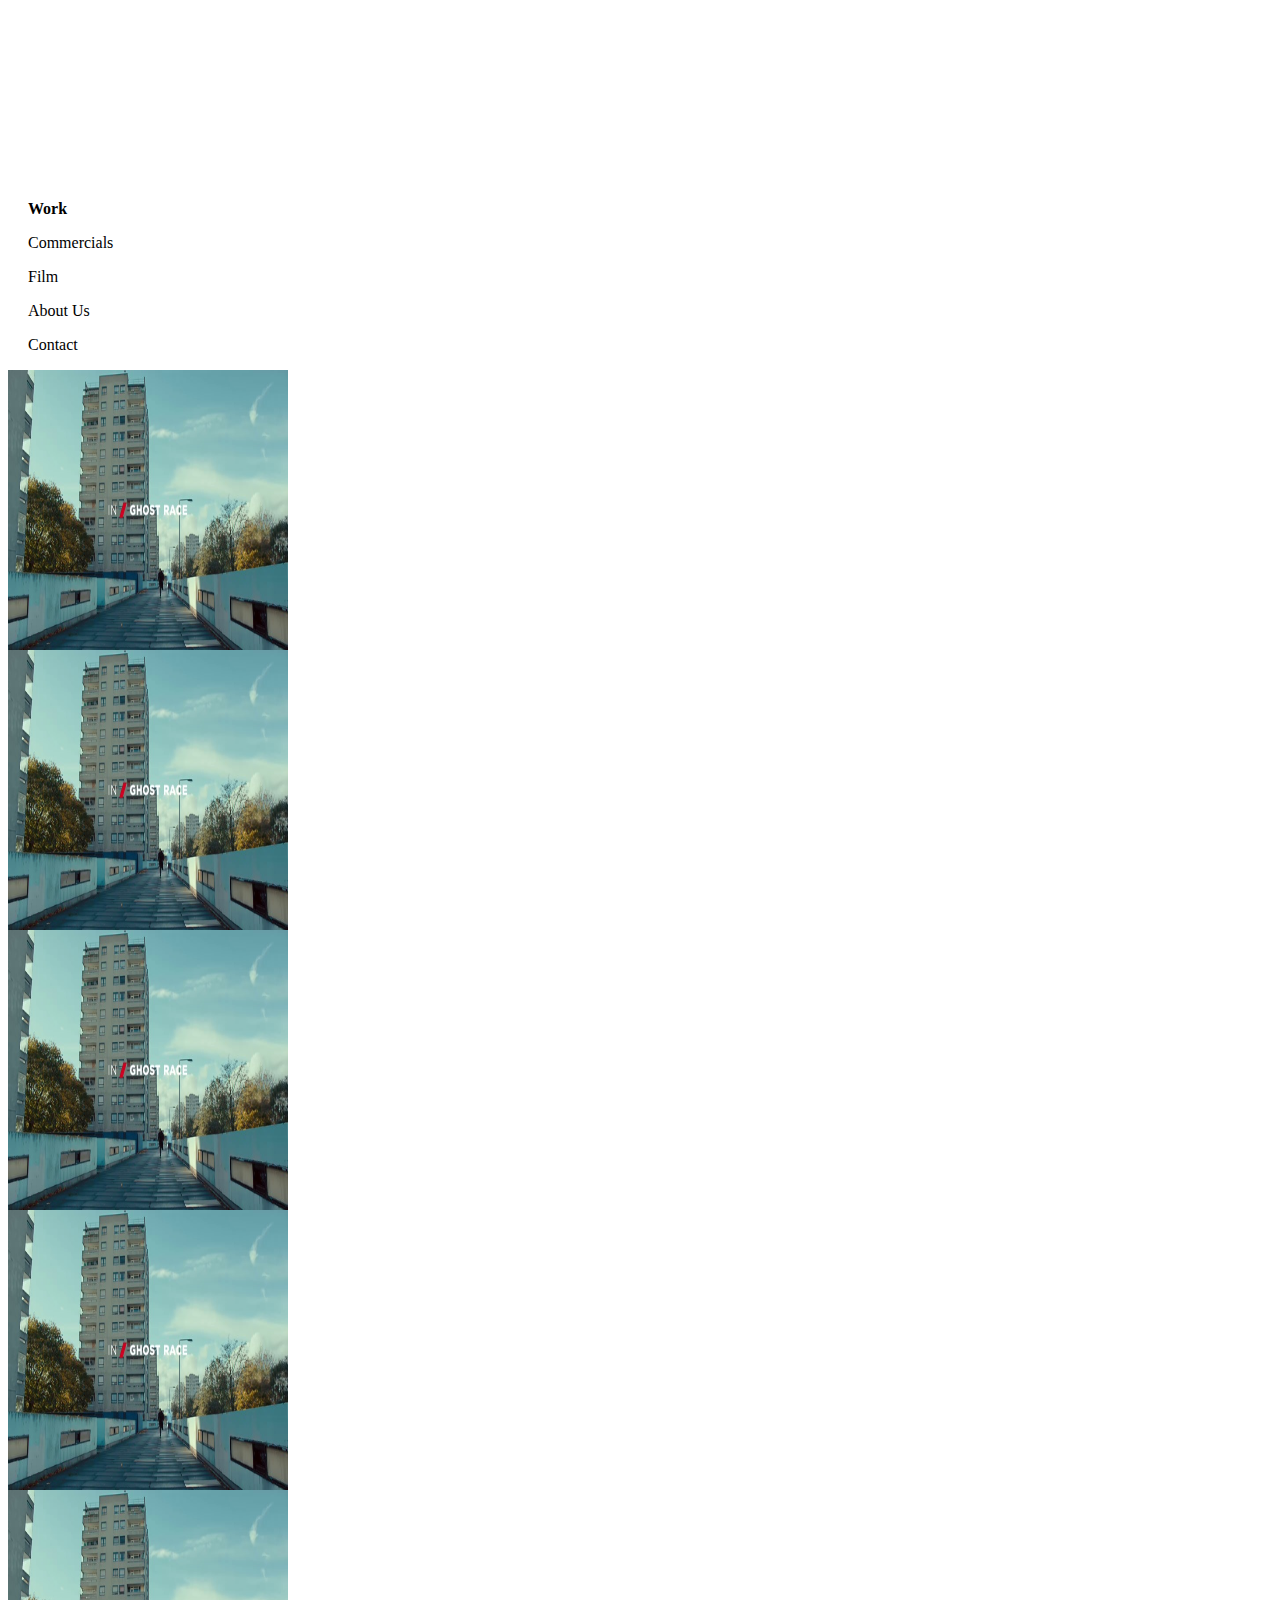
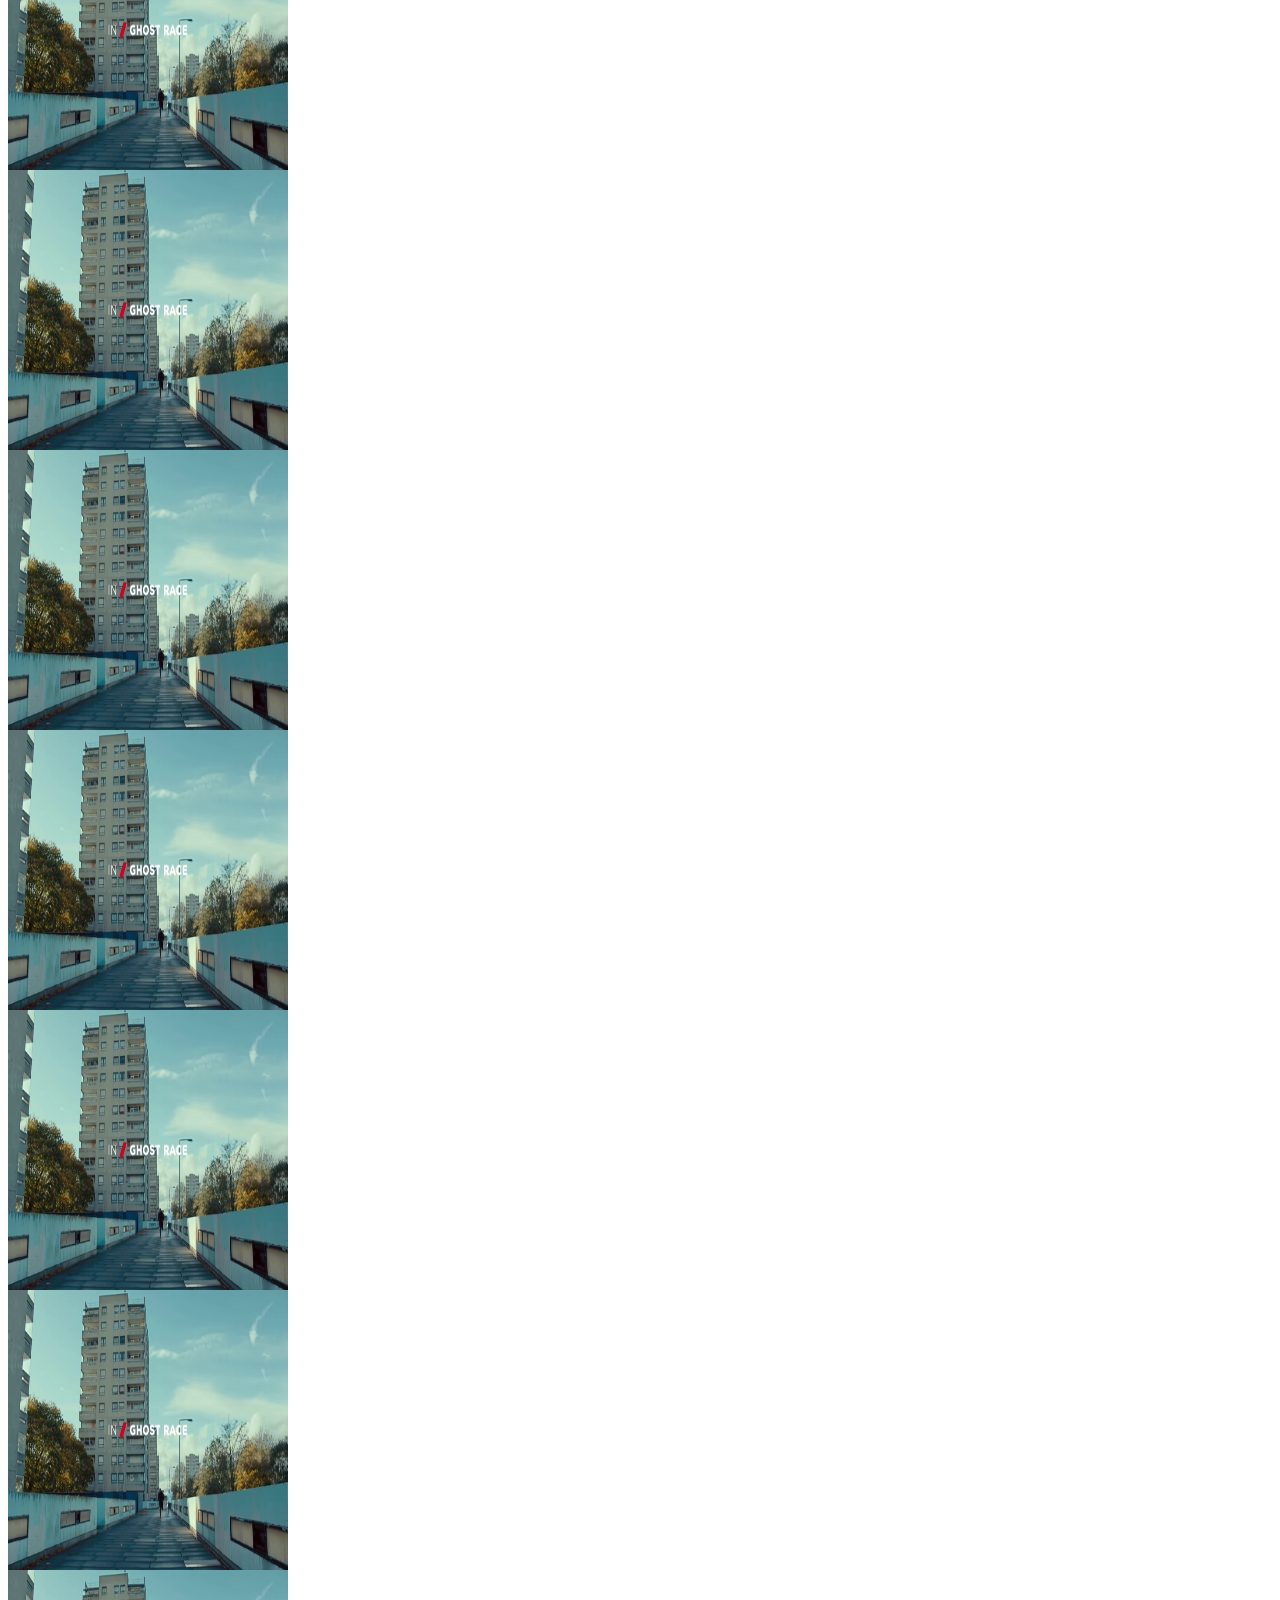
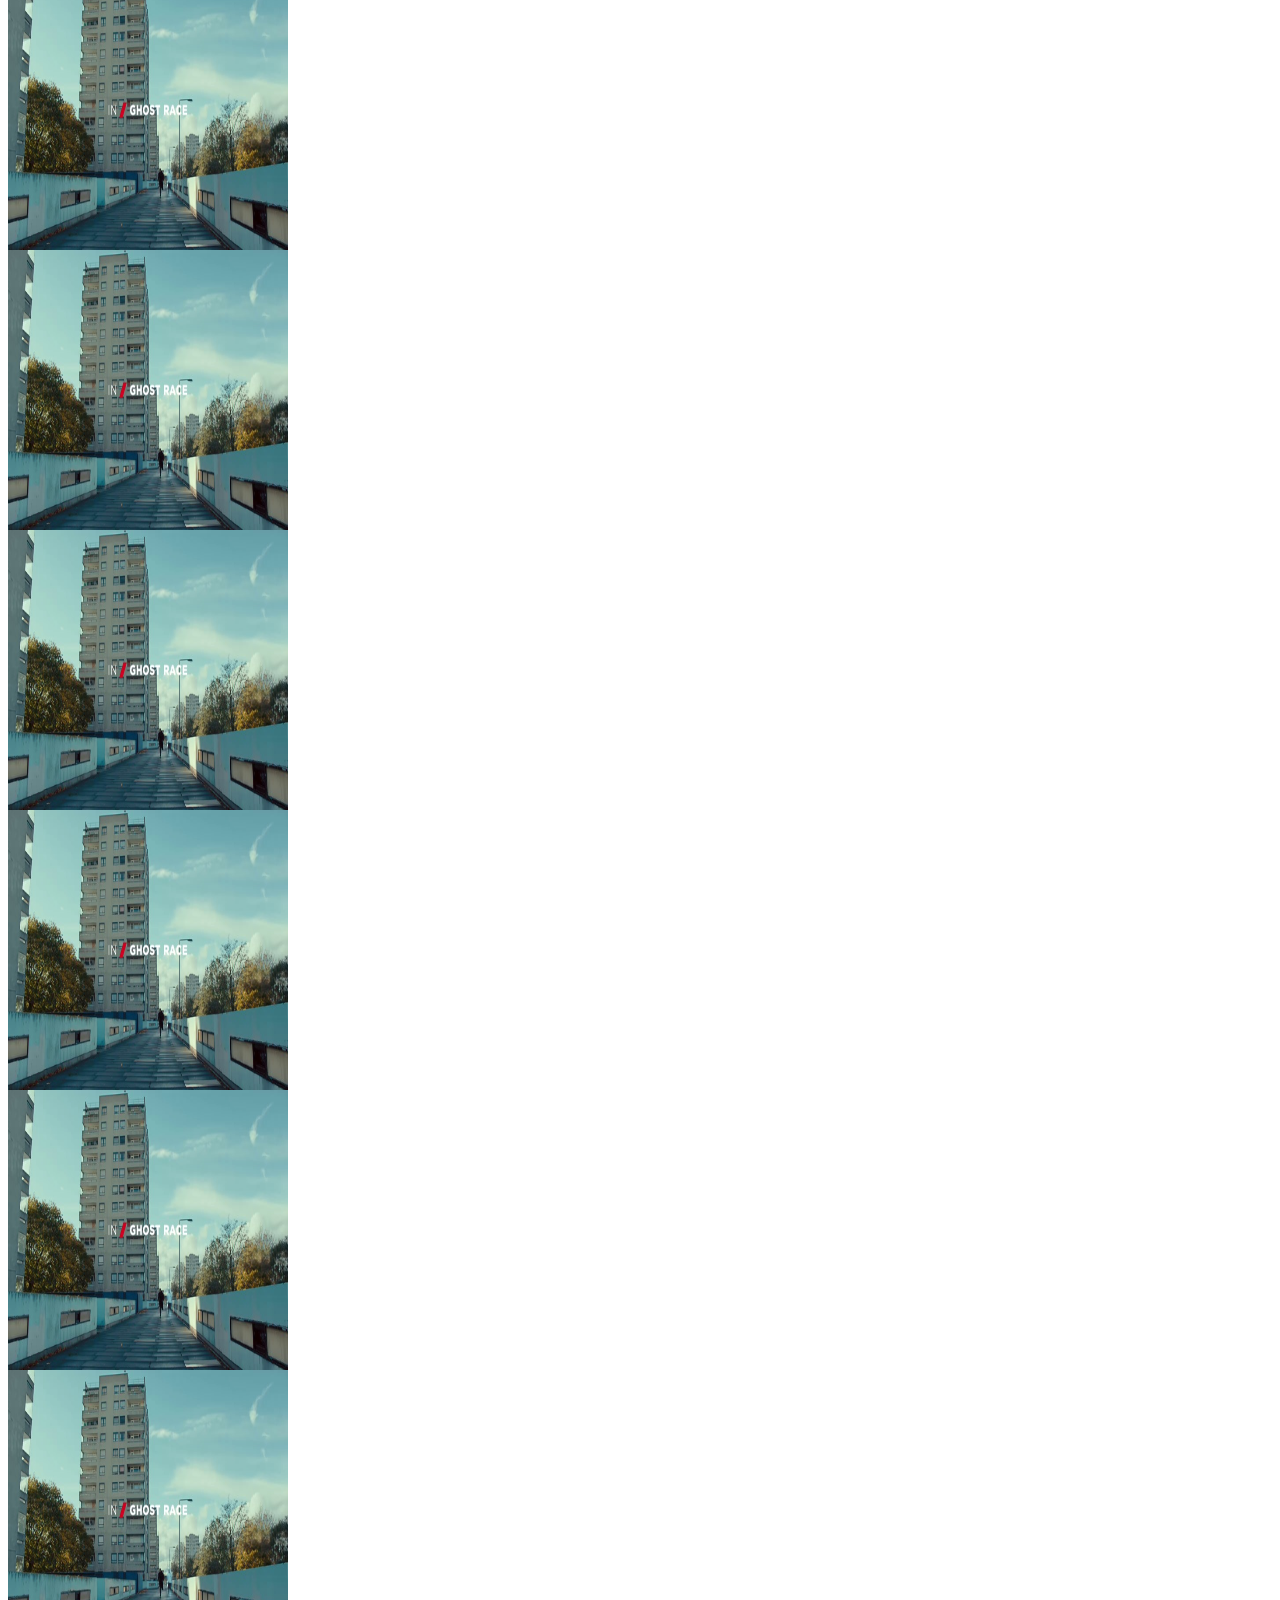
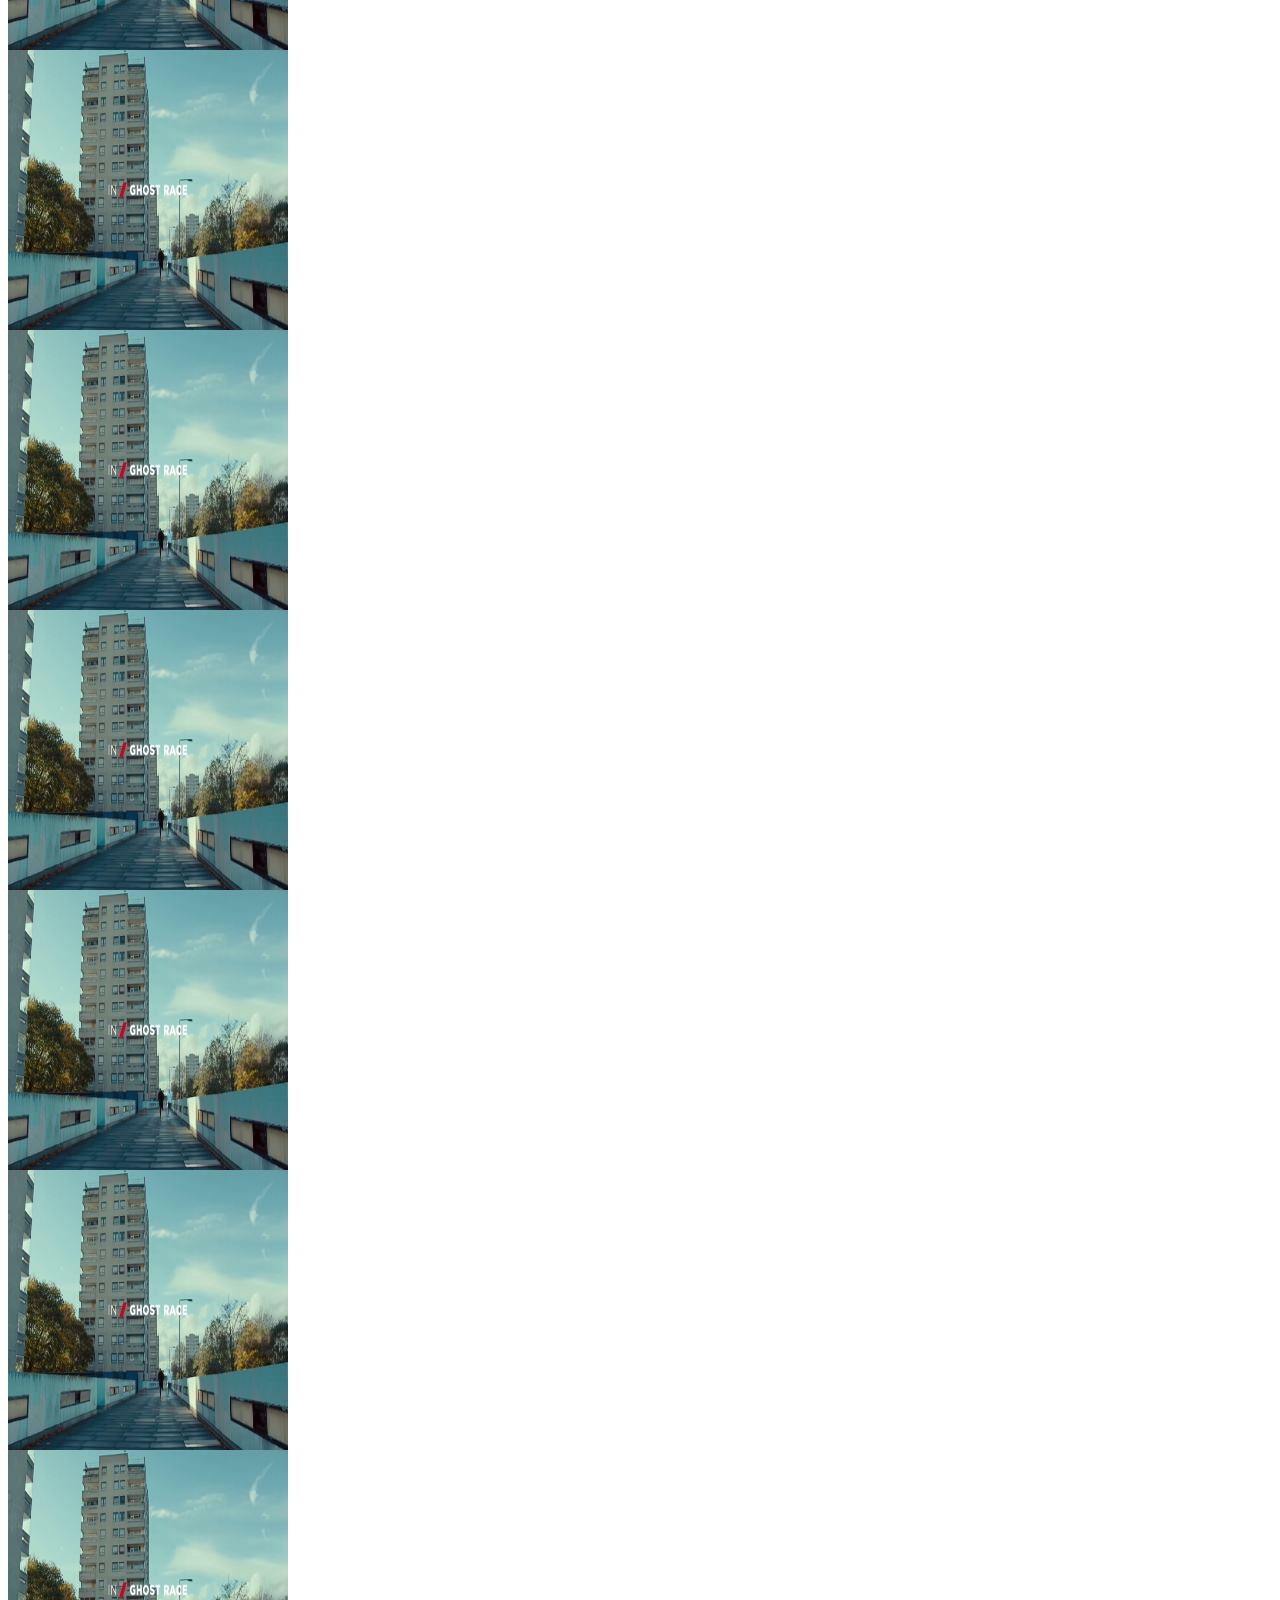
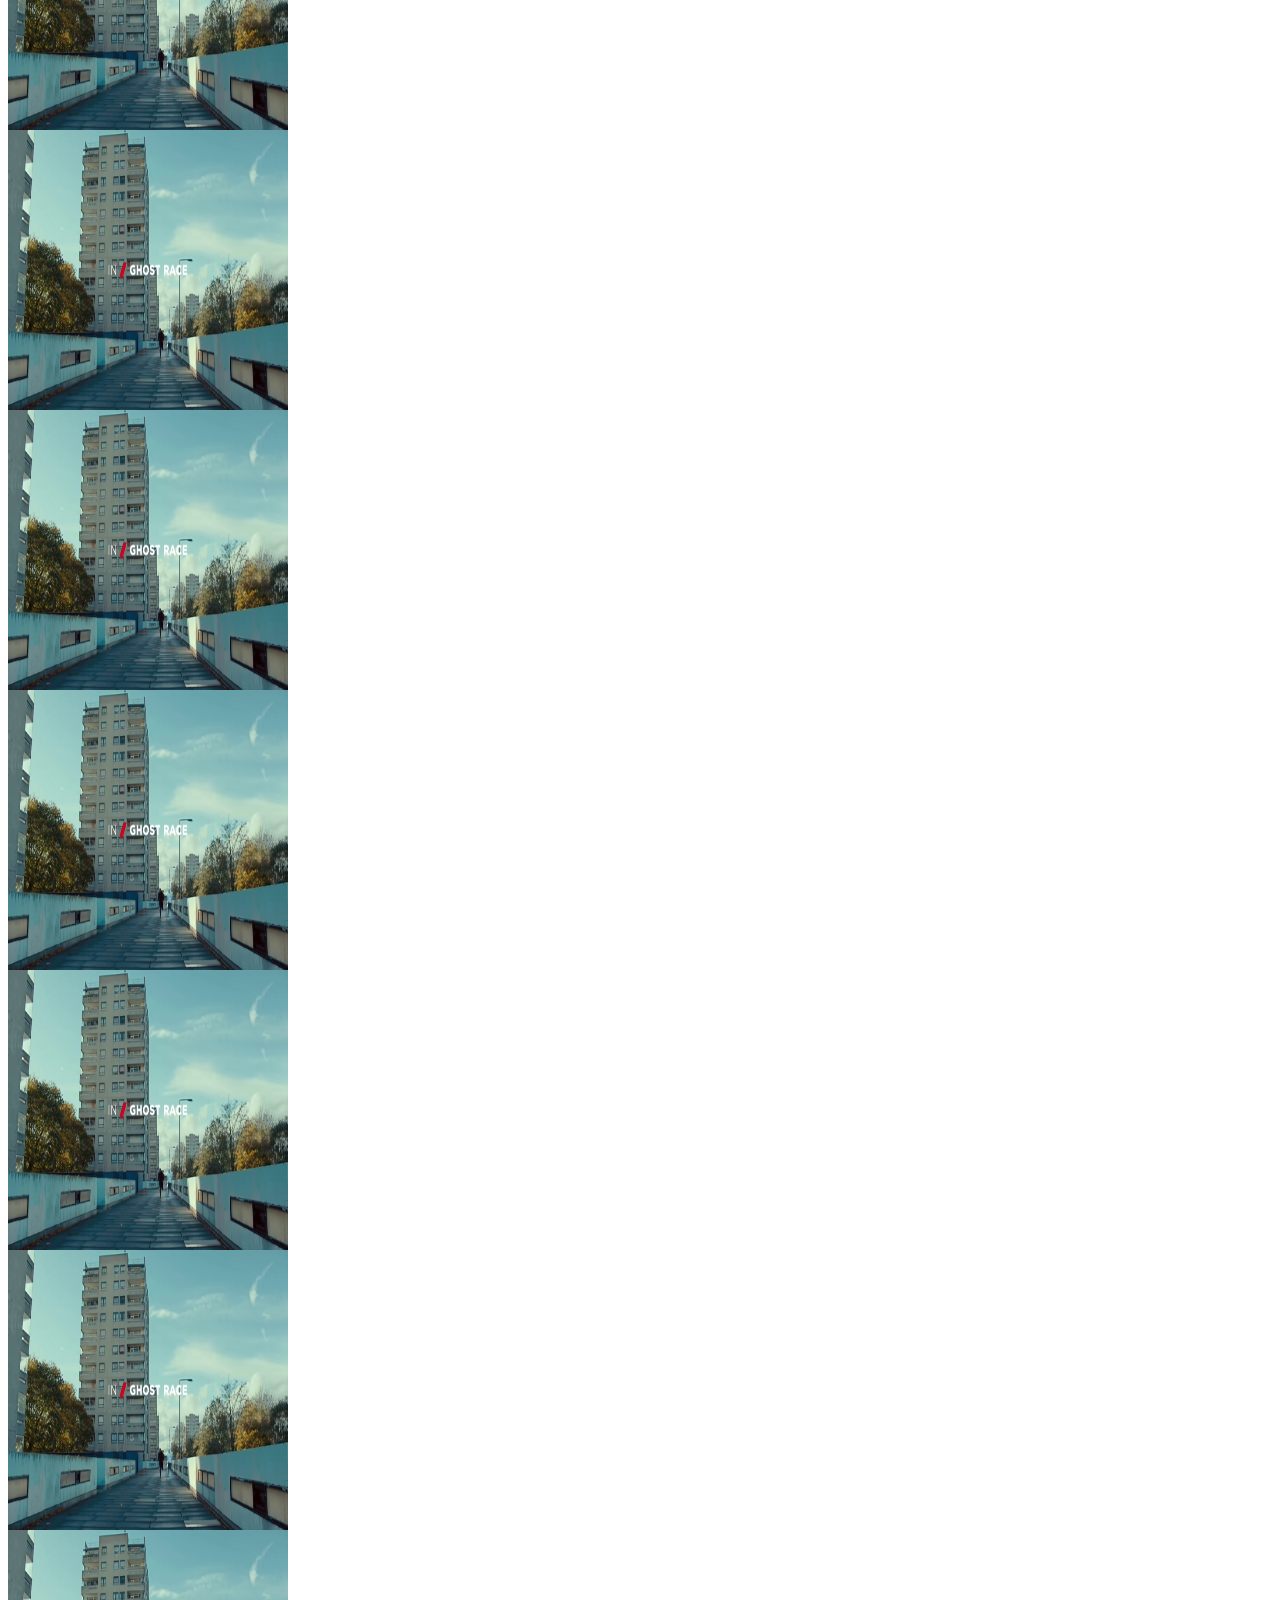
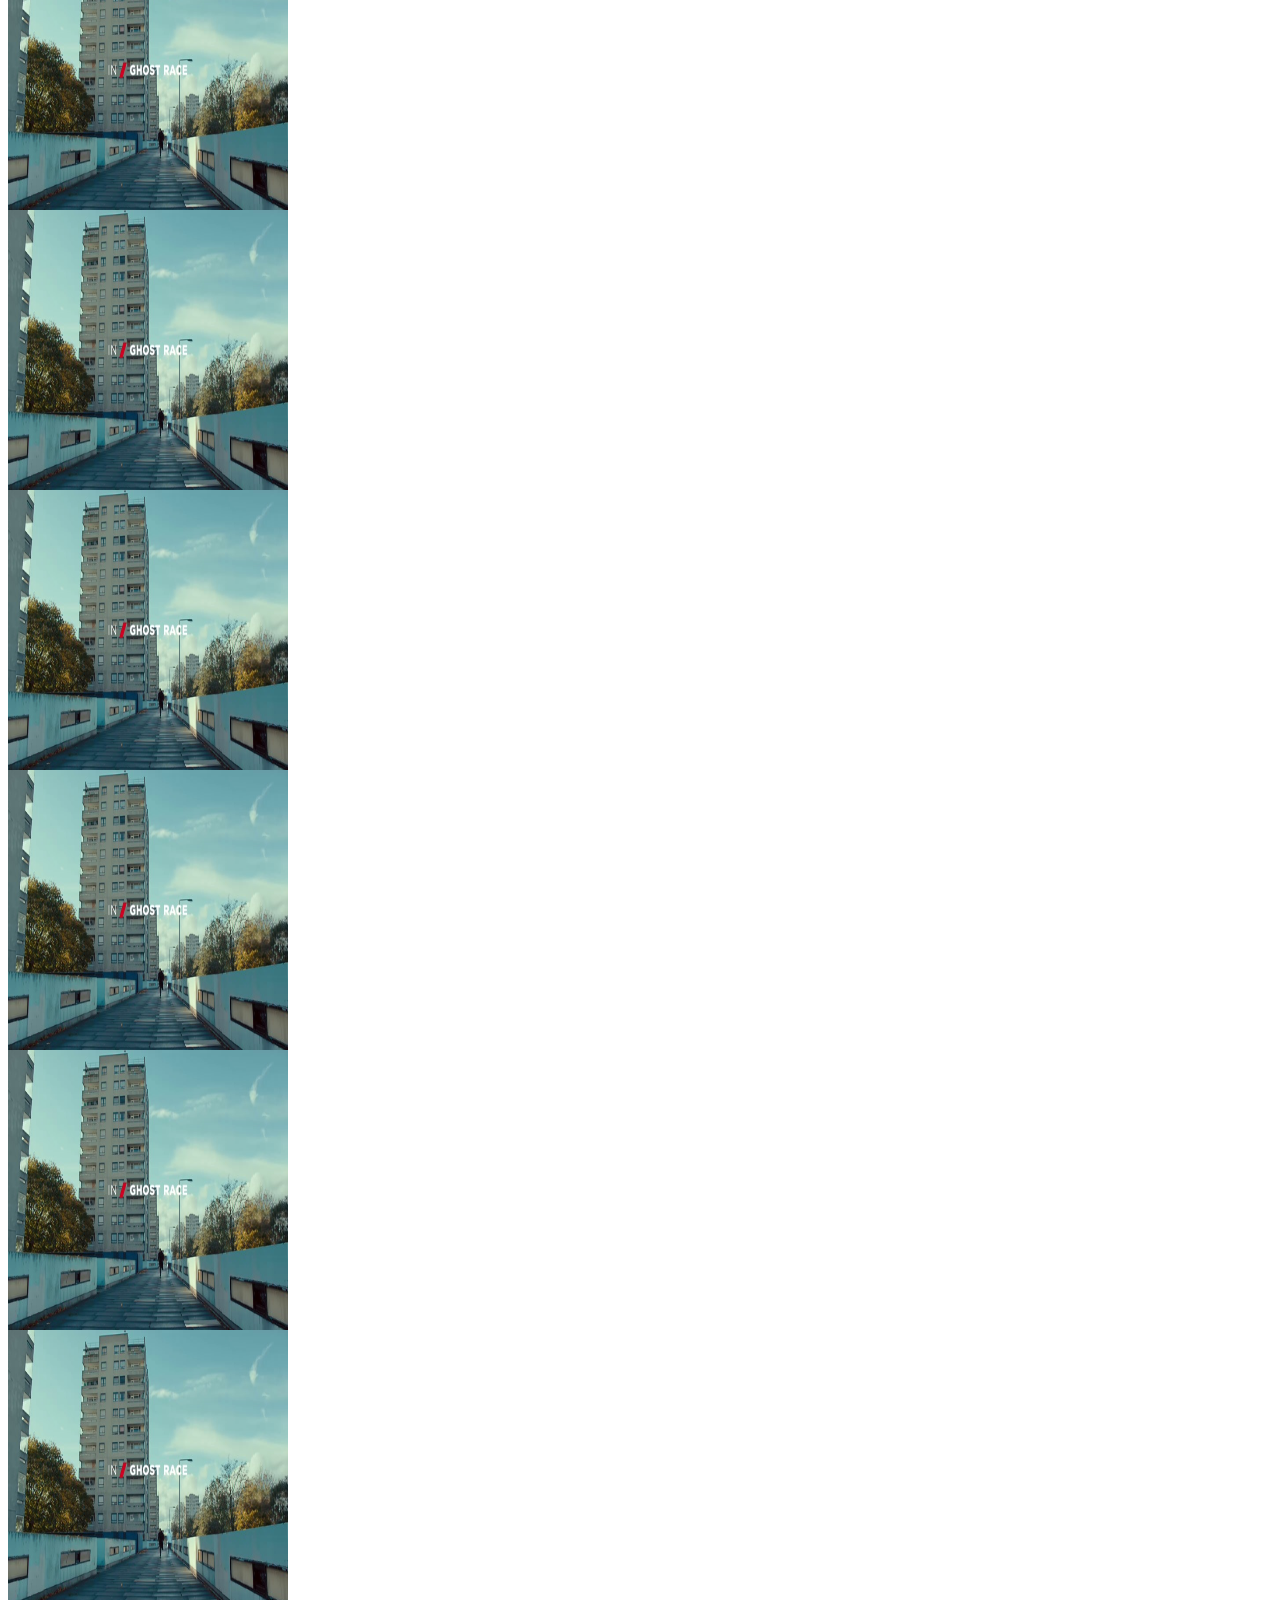
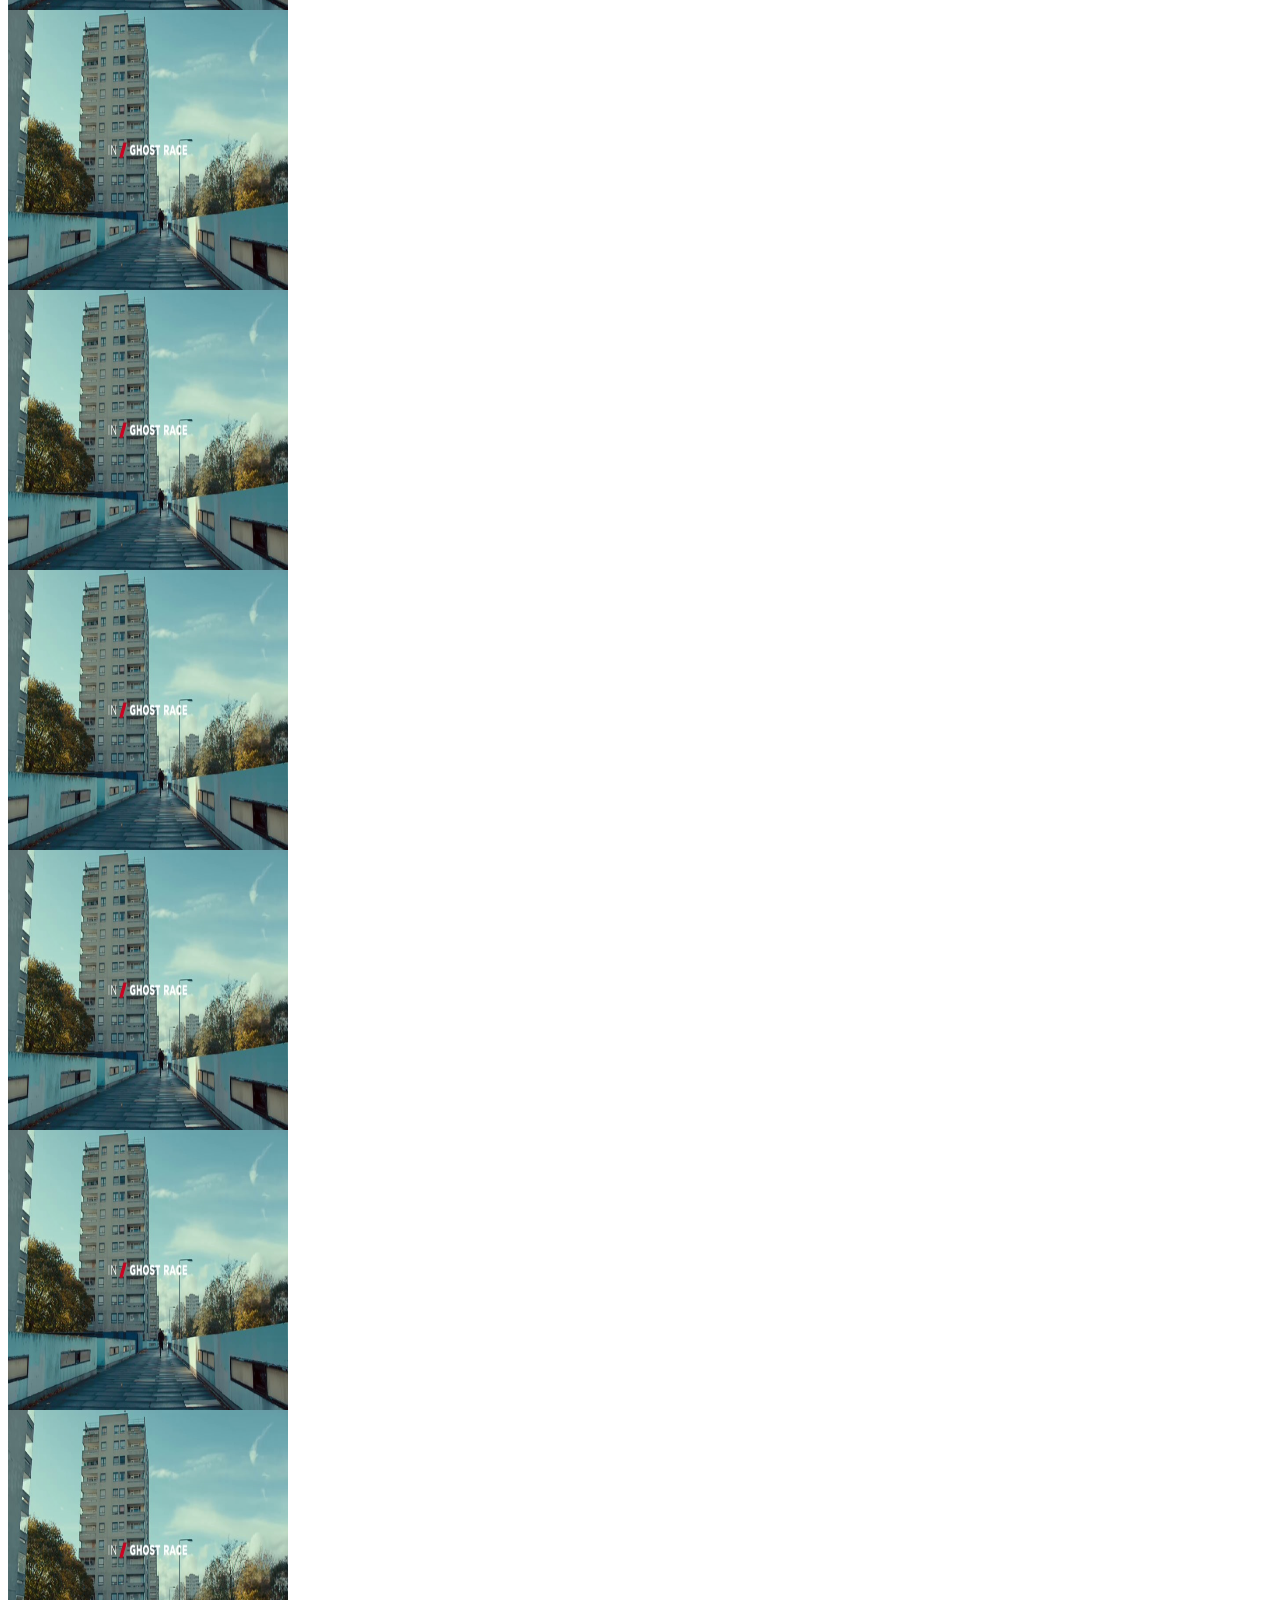
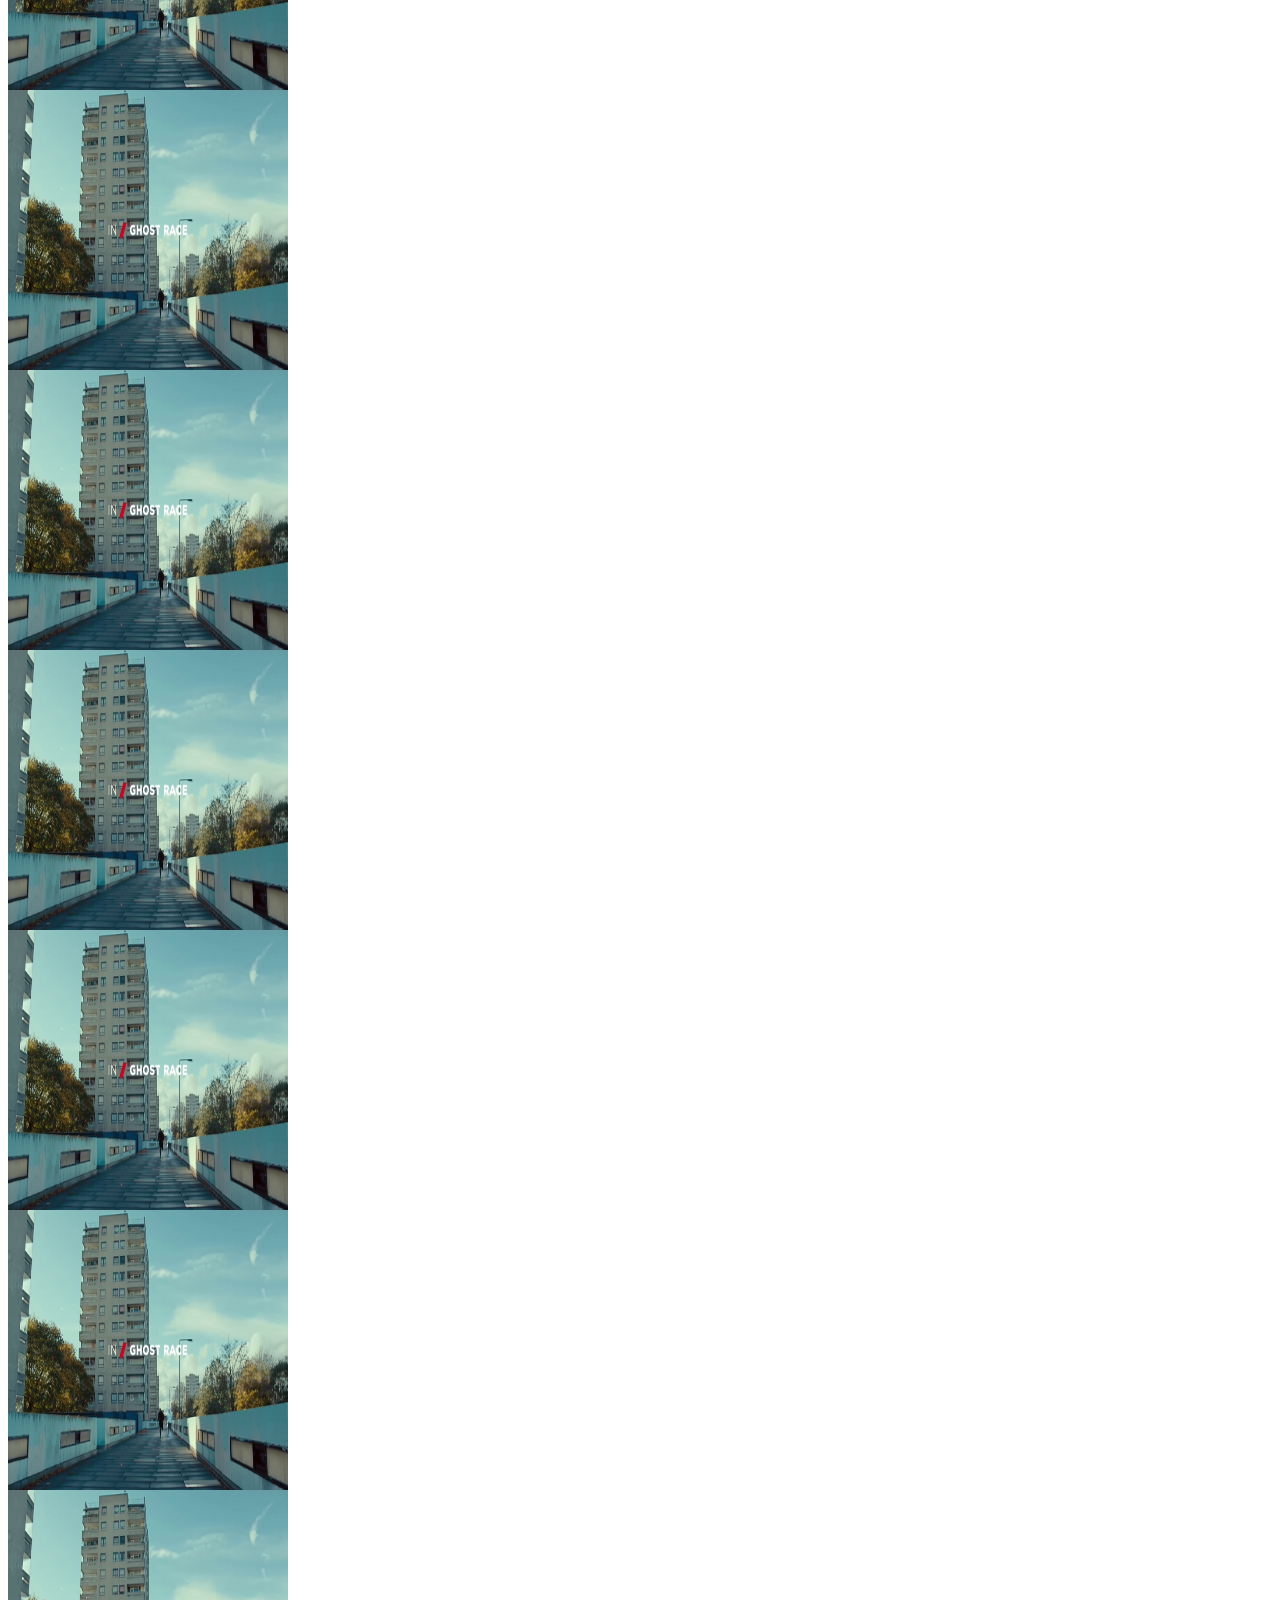
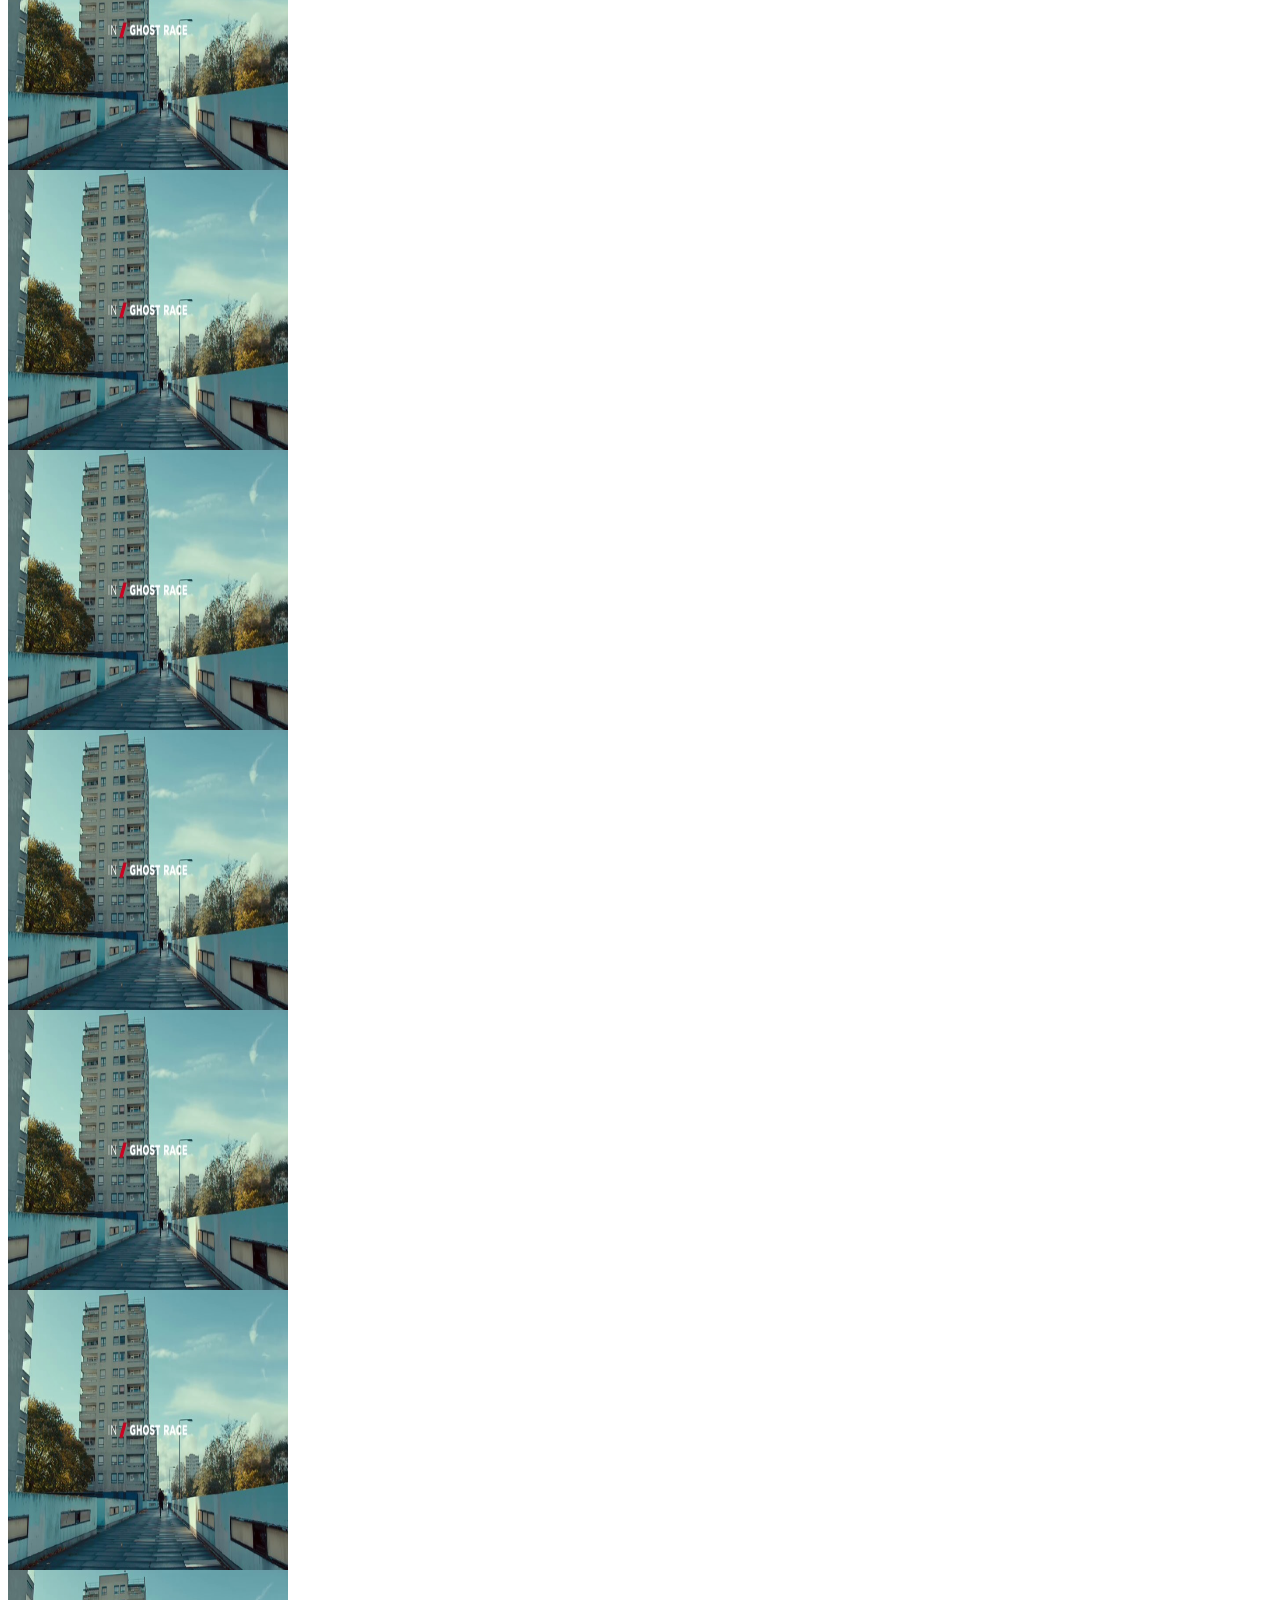
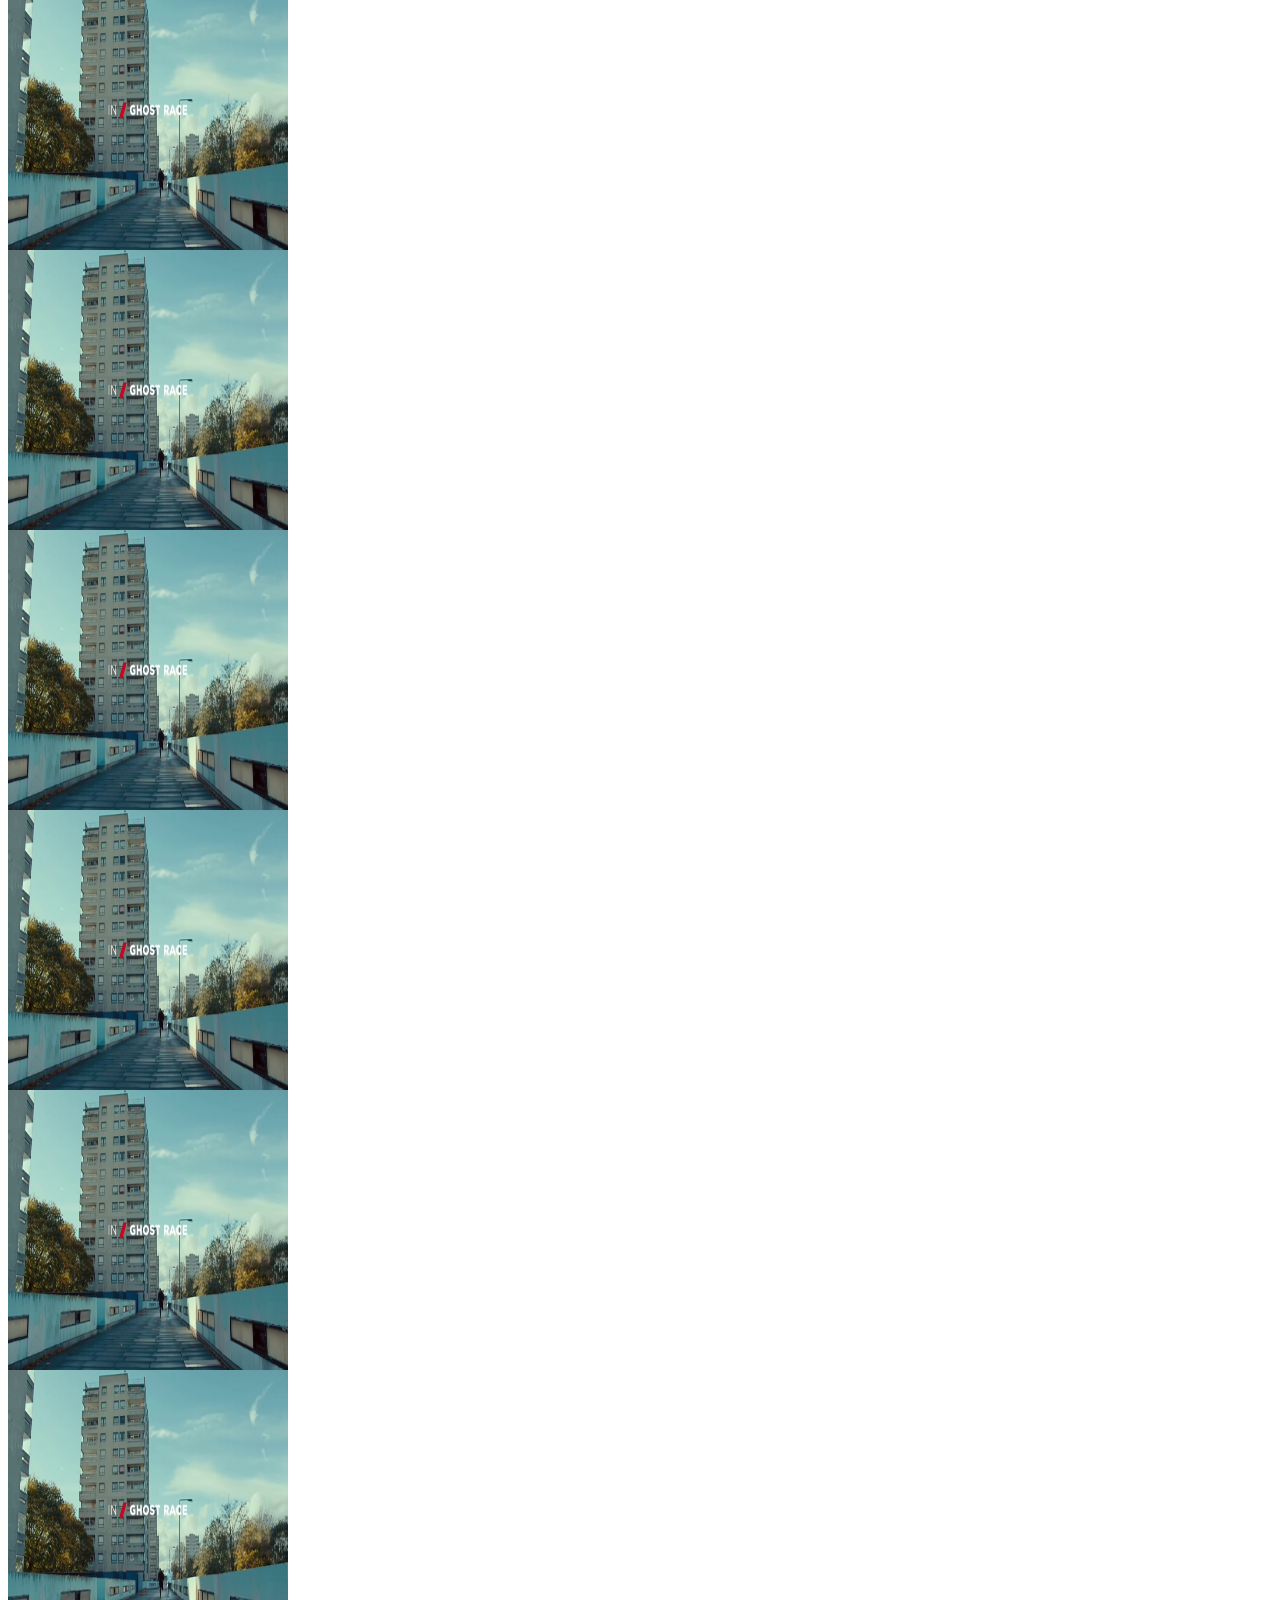
<file: content.html>
<html>
<head>
  <meta name="viewport" content="width=device-width, initial-scale=1">
  <script src="plugins/jquery-1.11.2.min.js"></script>
  <script src="plugins/jquery-ui.min.js"></script>
  <script src="scripts/content.js"></script>
  <link href="stylesheets/content.css" rel="stylesheet" />
  <link rel="stylesheet" href="http://yui.yahooapis.com/pure/0.6.0/pure-min.css">
</head>
<body>
<div class="pure-g">
  <div class="pure-u-4-24">
    <div class="menu">
      <p><a class="active-menu-link">Work</a></p>
      <p><a>Commercials</a></p>
      <p><a>Film</a></p>
      <p><a>About Us</a></p>
      <p><a>Contact</a></p>
    </div>
  </div>
  <div class="pure-u-20-24">
    <div class="pure-g">
      <div class="pure-1-24">
        <div class="item-container">
          <img class="pure-img img-el" src="images/image.jpg">
          <div class="el-info">
            <ul class="item-info">
              <li>Title: Test 123</li>
              <li>Director: Lorem Ipsom </li>
              <li>Agency: Andrei Andrei Andrei</li>
            </ul>
          </div>
        </div>
      </div>
      <div class="pure-1-24">
        <div class="item-container">
          <img class="pure-img img-el" src="images/image.jpg">
          <div class="el-info">
            <ul class="item-info">
              <li>Title: Test 123</li>
              <li>Director: Lorem Ipsom </li>
              <li>Agency: Andrei Andrei Andrei</li>
            </ul>
          </div>
        </div>
      </div>
      <div class="pure-1-24">
        <div class="item-container">
          <img class="pure-img img-el" src="images/image.jpg">
          <div class="el-info">
            <ul class="item-info">
              <li>Title: Test 123</li>
              <li>Director: Lorem Ipsom </li>
              <li>Agency: Andrei Andrei Andrei</li>
            </ul>
          </div>
        </div>
      </div>
      <div class="pure-1-24">
        <div class="item-container">
          <img class="pure-img img-el" src="images/image.jpg">
          <div class="el-info">
            <ul class="item-info">
              <li>Title: Test 123</li>
              <li>Director: Lorem Ipsom </li>
              <li>Agency: Andrei Andrei Andrei</li>
            </ul>
          </div>
        </div>
      </div>
      <div class="pure-1-24">
        <div class="item-container">
          <img class="pure-img img-el" src="images/image.jpg">
          <div class="el-info">
            <ul class="item-info">
              <li>Title: Test 123</li>
              <li>Director: Lorem Ipsom </li>
              <li>Agency: Andrei Andrei Andrei</li>
            </ul>
          </div>
        </div>
      </div>
      <div class="pure-1-24">
        <div class="item-container">
          <img class="pure-img img-el" src="images/image.jpg">
          <div class="el-info">
            <ul class="item-info">
              <li>Title: Test 123</li>
              <li>Director: Lorem Ipsom </li>
              <li>Agency: Andrei Andrei Andrei</li>
            </ul>
          </div>
        </div>
      </div>
      <div class="pure-1-24">
        <div class="item-container">
          <img class="pure-img img-el" src="images/image.jpg">
          <div class="el-info">
            <ul class="item-info">
              <li>Title: Test 123</li>
              <li>Director: Lorem Ipsom </li>
              <li>Agency: Andrei Andrei Andrei</li>
            </ul>
          </div>
        </div>
      </div>
      <div class="pure-1-24">
        <div class="item-container">
          <img class="pure-img img-el" src="images/image.jpg">
          <div class="el-info">
            <ul class="item-info">
              <li>Title: Test 123</li>
              <li>Director: Lorem Ipsom </li>
              <li>Agency: Andrei Andrei Andrei</li>
            </ul>
          </div>
        </div>
      </div>
      <div class="pure-1-24">
        <div class="item-container">
          <img class="pure-img img-el" src="images/image.jpg">
          <div class="el-info">
            <ul class="item-info">
              <li>Title: Test 123</li>
              <li>Director: Lorem Ipsom </li>
              <li>Agency: Andrei Andrei Andrei</li>
            </ul>
          </div>
        </div>
      </div>
      <div class="pure-1-24">
        <div class="item-container">
          <img class="pure-img img-el" src="images/image.jpg">
          <div class="el-info">
            <ul class="item-info">
              <li>Title: Test 123</li>
              <li>Director: Lorem Ipsom </li>
              <li>Agency: Andrei Andrei Andrei</li>
            </ul>
          </div>
        </div>
      </div>
      <div class="pure-1-24">
        <div class="item-container">
          <img class="pure-img img-el" src="images/image.jpg">
          <div class="el-info">
            <ul class="item-info">
              <li>Title: Test 123</li>
              <li>Director: Lorem Ipsom </li>
              <li>Agency: Andrei Andrei Andrei</li>
            </ul>
          </div>
        </div>
      </div>
      <div class="pure-1-24">
        <div class="item-container">
          <img class="pure-img img-el" src="images/image.jpg">
          <div class="el-info">
            <ul class="item-info">
              <li>Title: Test 123</li>
              <li>Director: Lorem Ipsom </li>
              <li>Agency: Andrei Andrei Andrei</li>
            </ul>
          </div>
        </div>
      </div>
      <div class="pure-1-24">
        <div class="item-container">
          <img class="pure-img img-el" src="images/image.jpg">
          <div class="el-info">
            <ul class="item-info">
              <li>Title: Test 123</li>
              <li>Director: Lorem Ipsom </li>
              <li>Agency: Andrei Andrei Andrei</li>
            </ul>
          </div>
        </div>
      </div>
      <div class="pure-1-24">
        <div class="item-container">
          <img class="pure-img img-el" src="images/image.jpg">
          <div class="el-info">
            <ul class="item-info">
              <li>Title: Test 123</li>
              <li>Director: Lorem Ipsom </li>
              <li>Agency: Andrei Andrei Andrei</li>
            </ul>
          </div>
        </div>
      </div>
      <div class="pure-1-24">
        <div class="item-container">
          <img class="pure-img img-el" src="images/image.jpg">
          <div class="el-info">
            <ul class="item-info">
              <li>Title: Test 123</li>
              <li>Director: Lorem Ipsom </li>
              <li>Agency: Andrei Andrei Andrei</li>
            </ul>
          </div>
        </div>
      </div>
      <div class="pure-1-24">
        <div class="item-container">
          <img class="pure-img img-el" src="images/image.jpg">
          <div class="el-info">
            <ul class="item-info">
              <li>Title: Test 123</li>
              <li>Director: Lorem Ipsom </li>
              <li>Agency: Andrei Andrei Andrei</li>
            </ul>
          </div>
        </div>
      </div>
      <div class="pure-1-24">
        <div class="item-container">
          <img class="pure-img img-el" src="images/image.jpg">
          <div class="el-info">
            <ul class="item-info">
              <li>Title: Test 123</li>
              <li>Director: Lorem Ipsom </li>
              <li>Agency: Andrei Andrei Andrei</li>
            </ul>
          </div>
        </div>
      </div>
      <div class="pure-1-24">
        <div class="item-container">
          <img class="pure-img img-el" src="images/image.jpg">
          <div class="el-info">
            <ul class="item-info">
              <li>Title: Test 123</li>
              <li>Director: Lorem Ipsom </li>
              <li>Agency: Andrei Andrei Andrei</li>
            </ul>
          </div>
        </div>
      </div>
      <div class="pure-1-24">
        <div class="item-container">
          <img class="pure-img img-el" src="images/image.jpg">
          <div class="el-info">
            <ul class="item-info">
              <li>Title: Test 123</li>
              <li>Director: Lorem Ipsom </li>
              <li>Agency: Andrei Andrei Andrei</li>
            </ul>
          </div>
        </div>
      </div>
      <div class="pure-1-24">
        <div class="item-container">
          <img class="pure-img img-el" src="images/image.jpg">
          <div class="el-info">
            <ul class="item-info">
              <li>Title: Test 123</li>
              <li>Director: Lorem Ipsom </li>
              <li>Agency: Andrei Andrei Andrei</li>
            </ul>
          </div>
        </div>
      </div>
      <div class="pure-1-24">
        <div class="item-container">
          <img class="pure-img img-el" src="images/image.jpg">
          <div class="el-info">
            <ul class="item-info">
              <li>Title: Test 123</li>
              <li>Director: Lorem Ipsom </li>
              <li>Agency: Andrei Andrei Andrei</li>
            </ul>
          </div>
        </div>
      </div>
      <div class="pure-1-24">
        <div class="item-container">
          <img class="pure-img img-el" src="images/image.jpg">
          <div class="el-info">
            <ul class="item-info">
              <li>Title: Test 123</li>
              <li>Director: Lorem Ipsom </li>
              <li>Agency: Andrei Andrei Andrei</li>
            </ul>
          </div>
        </div>
      </div>
      <div class="pure-1-24">
        <div class="item-container">
          <img class="pure-img img-el" src="images/image.jpg">
          <div class="el-info">
            <ul class="item-info">
              <li>Title: Test 123</li>
              <li>Director: Lorem Ipsom </li>
              <li>Agency: Andrei Andrei Andrei</li>
            </ul>
          </div>
        </div>
      </div>
      <div class="pure-1-24">
        <div class="item-container">
          <img class="pure-img img-el" src="images/image.jpg">
          <div class="el-info">
            <ul class="item-info">
              <li>Title: Test 123</li>
              <li>Director: Lorem Ipsom </li>
              <li>Agency: Andrei Andrei Andrei</li>
            </ul>
          </div>
        </div>
      </div>
      <div class="pure-1-24">
        <div class="item-container">
          <img class="pure-img img-el" src="images/image.jpg">
          <div class="el-info">
            <ul class="item-info">
              <li>Title: Test 123</li>
              <li>Director: Lorem Ipsom </li>
              <li>Agency: Andrei Andrei Andrei</li>
            </ul>
          </div>
        </div>
      </div>
      <div class="pure-1-24">
        <div class="item-container">
          <img class="pure-img img-el" src="images/image.jpg">
          <div class="el-info">
            <ul class="item-info">
              <li>Title: Test 123</li>
              <li>Director: Lorem Ipsom </li>
              <li>Agency: Andrei Andrei Andrei</li>
            </ul>
          </div>
        </div>
      </div>
      <div class="pure-1-24">
        <div class="item-container">
          <img class="pure-img img-el" src="images/image.jpg">
          <div class="el-info">
            <ul class="item-info">
              <li>Title: Test 123</li>
              <li>Director: Lorem Ipsom </li>
              <li>Agency: Andrei Andrei Andrei</li>
            </ul>
          </div>
        </div>
      </div>
      <div class="pure-1-24">
        <div class="item-container">
          <img class="pure-img img-el" src="images/image.jpg">
          <div class="el-info">
            <ul class="item-info">
              <li>Title: Test 123</li>
              <li>Director: Lorem Ipsom </li>
              <li>Agency: Andrei Andrei Andrei</li>
            </ul>
          </div>
        </div>
      </div>
      <div class="pure-1-24">
        <div class="item-container">
          <img class="pure-img img-el" src="images/image.jpg">
          <div class="el-info">
            <ul class="item-info">
              <li>Title: Test 123</li>
              <li>Director: Lorem Ipsom </li>
              <li>Agency: Andrei Andrei Andrei</li>
            </ul>
          </div>
        </div>
      </div>
      <div class="pure-1-24">
        <div class="item-container">
          <img class="pure-img img-el" src="images/image.jpg">
          <div class="el-info">
            <ul class="item-info">
              <li>Title: Test 123</li>
              <li>Director: Lorem Ipsom </li>
              <li>Agency: Andrei Andrei Andrei</li>
            </ul>
          </div>
        </div>
      </div>
      <div class="pure-1-24">
        <div class="item-container">
          <img class="pure-img img-el" src="images/image.jpg">
          <div class="el-info">
            <ul class="item-info">
              <li>Title: Test 123</li>
              <li>Director: Lorem Ipsom </li>
              <li>Agency: Andrei Andrei Andrei</li>
            </ul>
          </div>
        </div>
      </div>
      <div class="pure-1-24">
        <div class="item-container">
          <img class="pure-img img-el" src="images/image.jpg">
          <div class="el-info">
            <ul class="item-info">
              <li>Title: Test 123</li>
              <li>Director: Lorem Ipsom </li>
              <li>Agency: Andrei Andrei Andrei</li>
            </ul>
          </div>
        </div>
      </div>
      <div class="pure-1-24">
        <div class="item-container">
          <img class="pure-img img-el" src="images/image.jpg">
          <div class="el-info">
            <ul class="item-info">
              <li>Title: Test 123</li>
              <li>Director: Lorem Ipsom </li>
              <li>Agency: Andrei Andrei Andrei</li>
            </ul>
          </div>
        </div>
      </div>
      <div class="pure-1-24">
        <div class="item-container">
          <img class="pure-img img-el" src="images/image.jpg">
          <div class="el-info">
            <ul class="item-info">
              <li>Title: Test 123</li>
              <li>Director: Lorem Ipsom </li>
              <li>Agency: Andrei Andrei Andrei</li>
            </ul>
          </div>
        </div>
      </div>
      <div class="pure-1-24">
        <div class="item-container">
          <img class="pure-img img-el" src="images/image.jpg">
          <div class="el-info">
            <ul class="item-info">
              <li>Title: Test 123</li>
              <li>Director: Lorem Ipsom </li>
              <li>Agency: Andrei Andrei Andrei</li>
            </ul>
          </div>
        </div>
      </div>
      <div class="pure-1-24">
        <div class="item-container">
          <img class="pure-img img-el" src="images/image.jpg">
          <div class="el-info">
            <ul class="item-info">
              <li>Title: Test 123</li>
              <li>Director: Lorem Ipsom </li>
              <li>Agency: Andrei Andrei Andrei</li>
            </ul>
          </div>
        </div>
      </div>
      <div class="pure-1-24">
        <div class="item-container">
          <img class="pure-img img-el" src="images/image.jpg">
          <div class="el-info">
            <ul class="item-info">
              <li>Title: Test 123</li>
              <li>Director: Lorem Ipsom </li>
              <li>Agency: Andrei Andrei Andrei</li>
            </ul>
          </div>
        </div>
      </div>
      <div class="pure-1-24">
        <div class="item-container">
          <img class="pure-img img-el" src="images/image.jpg">
          <div class="el-info">
            <ul class="item-info">
              <li>Title: Test 123</li>
              <li>Director: Lorem Ipsom </li>
              <li>Agency: Andrei Andrei Andrei</li>
            </ul>
          </div>
        </div>
      </div>
      <div class="pure-1-24">
        <div class="item-container">
          <img class="pure-img img-el" src="images/image.jpg">
          <div class="el-info">
            <ul class="item-info">
              <li>Title: Test 123</li>
              <li>Director: Lorem Ipsom </li>
              <li>Agency: Andrei Andrei Andrei</li>
            </ul>
          </div>
        </div>
      </div>
      <div class="pure-1-24">
        <div class="item-container">
          <img class="pure-img img-el" src="images/image.jpg">
          <div class="el-info">
            <ul class="item-info">
              <li>Title: Test 123</li>
              <li>Director: Lorem Ipsom </li>
              <li>Agency: Andrei Andrei Andrei</li>
            </ul>
          </div>
        </div>
      </div>
      <div class="pure-1-24">
        <div class="item-container">
          <img class="pure-img img-el" src="images/image.jpg">
          <div class="el-info">
            <ul class="item-info">
              <li>Title: Test 123</li>
              <li>Director: Lorem Ipsom </li>
              <li>Agency: Andrei Andrei Andrei</li>
            </ul>
          </div>
        </div>
      </div>
      <div class="pure-1-24">
        <div class="item-container">
          <img class="pure-img img-el" src="images/image.jpg">
          <div class="el-info">
            <ul class="item-info">
              <li>Title: Test 123</li>
              <li>Director: Lorem Ipsom </li>
              <li>Agency: Andrei Andrei Andrei</li>
            </ul>
          </div>
        </div>
      </div>
      <div class="pure-1-24">
        <div class="item-container">
          <img class="pure-img img-el" src="images/image.jpg">
          <div class="el-info">
            <ul class="item-info">
              <li>Title: Test 123</li>
              <li>Director: Lorem Ipsom </li>
              <li>Agency: Andrei Andrei Andrei</li>
            </ul>
          </div>
        </div>
      </div>
      <div class="pure-1-24">
        <div class="item-container">
          <img class="pure-img img-el" src="images/image.jpg">
          <div class="el-info">
            <ul class="item-info">
              <li>Title: Test 123</li>
              <li>Director: Lorem Ipsom </li>
              <li>Agency: Andrei Andrei Andrei</li>
            </ul>
          </div>
        </div>
      </div>
      <div class="pure-1-24">
        <div class="item-container">
          <img class="pure-img img-el" src="images/image.jpg">
          <div class="el-info">
            <ul class="item-info">
              <li>Title: Test 123</li>
              <li>Director: Lorem Ipsom </li>
              <li>Agency: Andrei Andrei Andrei</li>
            </ul>
          </div>
        </div>
      </div>
      <div class="pure-1-24">
        <div class="item-container">
          <img class="pure-img img-el" src="images/image.jpg">
          <div class="el-info">
            <ul class="item-info">
              <li>Title: Test 123</li>
              <li>Director: Lorem Ipsom </li>
              <li>Agency: Andrei Andrei Andrei</li>
            </ul>
          </div>
        </div>
      </div>
      <div class="pure-1-24">
        <div class="item-container">
          <img class="pure-img img-el" src="images/image.jpg">
          <div class="el-info">
            <ul class="item-info">
              <li>Title: Test 123</li>
              <li>Director: Lorem Ipsom </li>
              <li>Agency: Andrei Andrei Andrei</li>
            </ul>
          </div>
        </div>
      </div>
      <div class="pure-1-24">
        <div class="item-container">
          <img class="pure-img img-el" src="images/image.jpg">
          <div class="el-info">
            <ul class="item-info">
              <li>Title: Test 123</li>
              <li>Director: Lorem Ipsom </li>
              <li>Agency: Andrei Andrei Andrei</li>
            </ul>
          </div>
        </div>
      </div>
      <div class="pure-1-24">
        <div class="item-container">
          <img class="pure-img img-el" src="images/image.jpg">
          <div class="el-info">
            <ul class="item-info">
              <li>Title: Test 123</li>
              <li>Director: Lorem Ipsom </li>
              <li>Agency: Andrei Andrei Andrei</li>
            </ul>
          </div>
        </div>
      </div>
      <div class="pure-1-24">
        <div class="item-container">
          <img class="pure-img img-el" src="images/image.jpg">
          <div class="el-info">
            <ul class="item-info">
              <li>Title: Test 123</li>
              <li>Director: Lorem Ipsom </li>
              <li>Agency: Andrei Andrei Andrei</li>
            </ul>
          </div>
        </div>
      </div>
      <div class="pure-1-24">
        <div class="item-container">
          <img class="pure-img img-el" src="images/image.jpg">
          <div class="el-info">
            <ul class="item-info">
              <li>Title: Test 123</li>
              <li>Director: Lorem Ipsom </li>
              <li>Agency: Andrei Andrei Andrei</li>
            </ul>
          </div>
        </div>
      </div>
      <div class="pure-1-24">
        <div class="item-container">
          <img class="pure-img img-el" src="images/image.jpg">
          <div class="el-info">
            <ul class="item-info">
              <li>Title: Test 123</li>
              <li>Director: Lorem Ipsom </li>
              <li>Agency: Andrei Andrei Andrei</li>
            </ul>
          </div>
        </div>
      </div>
      <div class="pure-1-24">
        <div class="item-container">
          <img class="pure-img img-el" src="images/image.jpg">
          <div class="el-info">
            <ul class="item-info">
              <li>Title: Test 123</li>
              <li>Director: Lorem Ipsom </li>
              <li>Agency: Andrei Andrei Andrei</li>
            </ul>
          </div>
        </div>
      </div>
      <div class="pure-1-24">
        <div class="item-container">
          <img class="pure-img img-el" src="images/image.jpg">
          <div class="el-info">
            <ul class="item-info">
              <li>Title: Test 123</li>
              <li>Director: Lorem Ipsom </li>
              <li>Agency: Andrei Andrei Andrei</li>
            </ul>
          </div>
        </div>
      </div>
      <div class="pure-1-24">
        <div class="item-container">
          <img class="pure-img img-el" src="images/image.jpg">
          <div class="el-info">
            <ul class="item-info">
              <li>Title: Test 123</li>
              <li>Director: Lorem Ipsom </li>
              <li>Agency: Andrei Andrei Andrei</li>
            </ul>
          </div>
        </div>
      </div>
      <div class="pure-1-24">
        <div class="item-container">
          <img class="pure-img img-el" src="images/image.jpg">
          <div class="el-info">
            <ul class="item-info">
              <li>Title: Test 123</li>
              <li>Director: Lorem Ipsom </li>
              <li>Agency: Andrei Andrei Andrei</li>
            </ul>
          </div>
        </div>
      </div>
      <div class="pure-1-24">
        <div class="item-container">
          <img class="pure-img img-el" src="images/image.jpg">
          <div class="el-info">
            <ul class="item-info">
              <li>Title: Test 123</li>
              <li>Director: Lorem Ipsom </li>
              <li>Agency: Andrei Andrei Andrei</li>
            </ul>
          </div>
        </div>
      </div>
      <div class="pure-1-24">
        <div class="item-container">
          <img class="pure-img img-el" src="images/image.jpg">
          <div class="el-info">
            <ul class="item-info">
              <li>Title: Test 123</li>
              <li>Director: Lorem Ipsom </li>
              <li>Agency: Andrei Andrei Andrei</li>
            </ul>
          </div>
        </div>
      </div>
      <div class="pure-1-24">
        <div class="item-container">
          <img class="pure-img img-el" src="images/image.jpg">
          <div class="el-info">
            <ul class="item-info">
              <li>Title: Test 123</li>
              <li>Director: Lorem Ipsom </li>
              <li>Agency: Andrei Andrei Andrei</li>
            </ul>
          </div>
        </div>
      </div>
      <div class="pure-1-24">
        <div class="item-container">
          <img class="pure-img img-el" src="images/image.jpg">
          <div class="el-info">
            <ul class="item-info">
              <li>Title: Test 123</li>
              <li>Director: Lorem Ipsom </li>
              <li>Agency: Andrei Andrei Andrei</li>
            </ul>
          </div>
        </div>
      </div>
      <div class="pure-1-24">
        <div class="item-container">
          <img class="pure-img img-el" src="images/image.jpg">
          <div class="el-info">
            <ul class="item-info">
              <li>Title: Test 123</li>
              <li>Director: Lorem Ipsom </li>
              <li>Agency: Andrei Andrei Andrei</li>
            </ul>
          </div>
        </div>
      </div>
      <div class="pure-1-24">
        <div class="item-container">
          <img class="pure-img img-el" src="images/image.jpg">
          <div class="el-info">
            <ul class="item-info">
              <li>Title: Test 123</li>
              <li>Director: Lorem Ipsom </li>
              <li>Agency: Andrei Andrei Andrei</li>
            </ul>
          </div>
        </div>
      </div>
      <div class="pure-1-24">
        <div class="item-container">
          <img class="pure-img img-el" src="images/image.jpg">
          <div class="el-info">
            <ul class="item-info">
              <li>Title: Test 123</li>
              <li>Director: Lorem Ipsom </li>
              <li>Agency: Andrei Andrei Andrei</li>
            </ul>
          </div>
        </div>
      </div>
      <div class="pure-1-24">
        <div class="item-container">
          <img class="pure-img img-el" src="images/image.jpg">
          <div class="el-info">
            <ul class="item-info">
              <li>Title: Test 123</li>
              <li>Director: Lorem Ipsom </li>
              <li>Agency: Andrei Andrei Andrei</li>
            </ul>
          </div>
        </div>
      </div>
      <div class="pure-1-24">
        <div class="item-container">
          <img class="pure-img img-el" src="images/image.jpg">
          <div class="el-info">
            <ul class="item-info">
              <li>Title: Test 123</li>
              <li>Director: Lorem Ipsom </li>
              <li>Agency: Andrei Andrei Andrei</li>
            </ul>
          </div>
        </div>
      </div>
      <div class="pure-1-24">
        <div class="item-container">
          <img class="pure-img img-el" src="images/image.jpg">
          <div class="el-info">
            <ul class="item-info">
              <li>Title: Test 123</li>
              <li>Director: Lorem Ipsom </li>
              <li>Agency: Andrei Andrei Andrei</li>
            </ul>
          </div>
        </div>
      </div>
      <div class="pure-1-24">
        <div class="item-container">
          <img class="pure-img img-el" src="images/image.jpg">
          <div class="el-info">
            <ul class="item-info">
              <li>Title: Test 123</li>
              <li>Director: Lorem Ipsom </li>
              <li>Agency: Andrei Andrei Andrei</li>
            </ul>
          </div>
        </div>
      </div>
      <div class="pure-1-24">
        <div class="item-container">
          <img class="pure-img img-el" src="images/image.jpg">
          <div class="el-info">
            <ul class="item-info">
              <li>Title: Test 123</li>
              <li>Director: Lorem Ipsom </li>
              <li>Agency: Andrei Andrei Andrei</li>
            </ul>
          </div>
        </div>
      </div>
      <div class="pure-1-24">
        <div class="item-container">
          <img class="pure-img img-el" src="images/image.jpg">
          <div class="el-info">
            <ul class="item-info">
              <li>Title: Test 123</li>
              <li>Director: Lorem Ipsom </li>
              <li>Agency: Andrei Andrei Andrei</li>
            </ul>
          </div>
        </div>
      </div>
      <div class="pure-1-24">
        <div class="item-container">
          <img class="pure-img img-el" src="images/image.jpg">
          <div class="el-info">
            <ul class="item-info">
              <li>Title: Test 123</li>
              <li>Director: Lorem Ipsom </li>
              <li>Agency: Andrei Andrei Andrei</li>
            </ul>
          </div>
        </div>
      </div>
      <div class="pure-1-24">
        <div class="item-container">
          <img class="pure-img img-el" src="images/image.jpg">
          <div class="el-info">
            <ul class="item-info">
              <li>Title: Test 123</li>
              <li>Director: Lorem Ipsom </li>
              <li>Agency: Andrei Andrei Andrei</li>
            </ul>
          </div>
        </div>
      </div>
    </div>
  </div>
</div>
</body>
</html>
</file>
<file: stylesheets/content.css>
.menu { 
  margin-top: 200px;
  margin-left: 20px;
}
.container {
  overflow: hidden;
}
.el-info {
  display: none;
  letter-spacing: normal;
  width: 280px;
  height: 157px;
	margin: 0;
  border: 0;
	padding: 0;
}
.item-info {
  display: block;
  padding-top: 15px;
}
.img-el {
  width: 280px;
  height: 280px;
}
ul {
  list-style-type:none;
  padding:0px;
  margin:0px;
}
li {
  text-align: center;
}
.active-menu-link {
  font-weight: bold;
}
</file>
